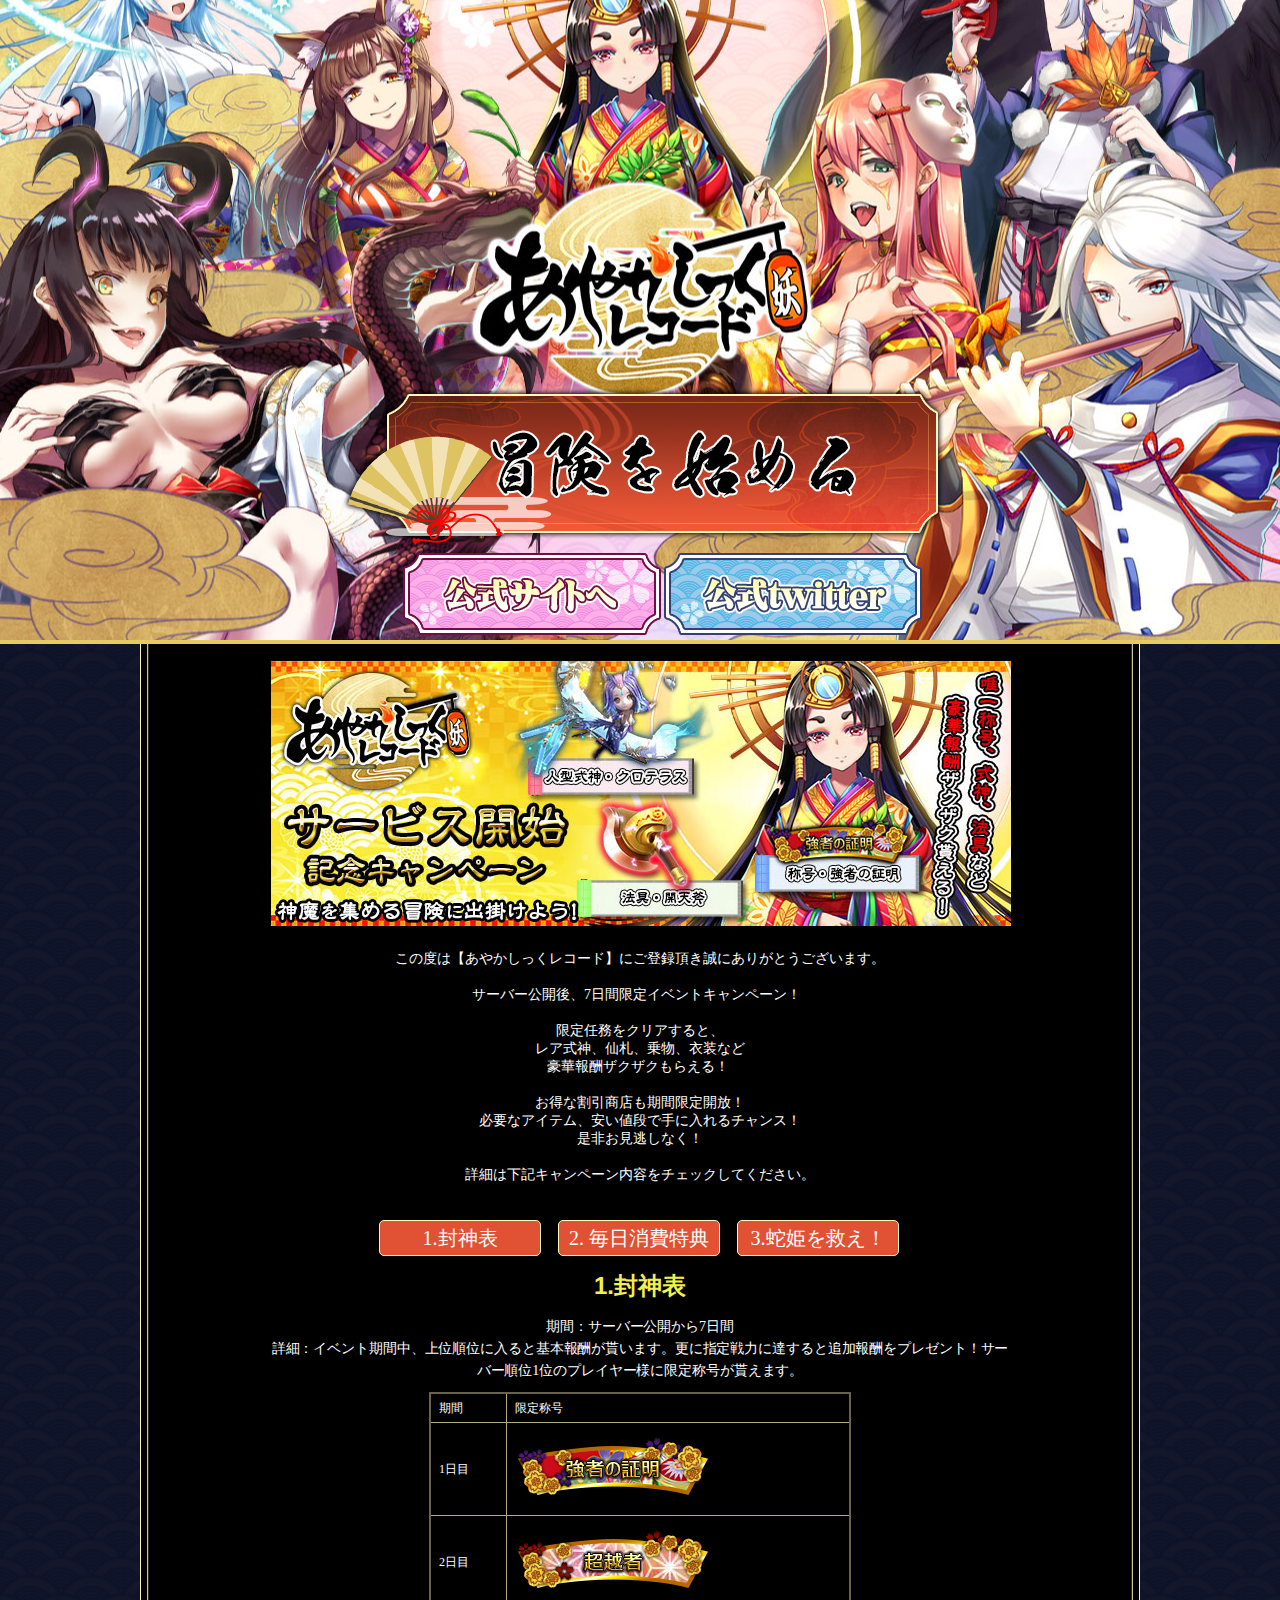
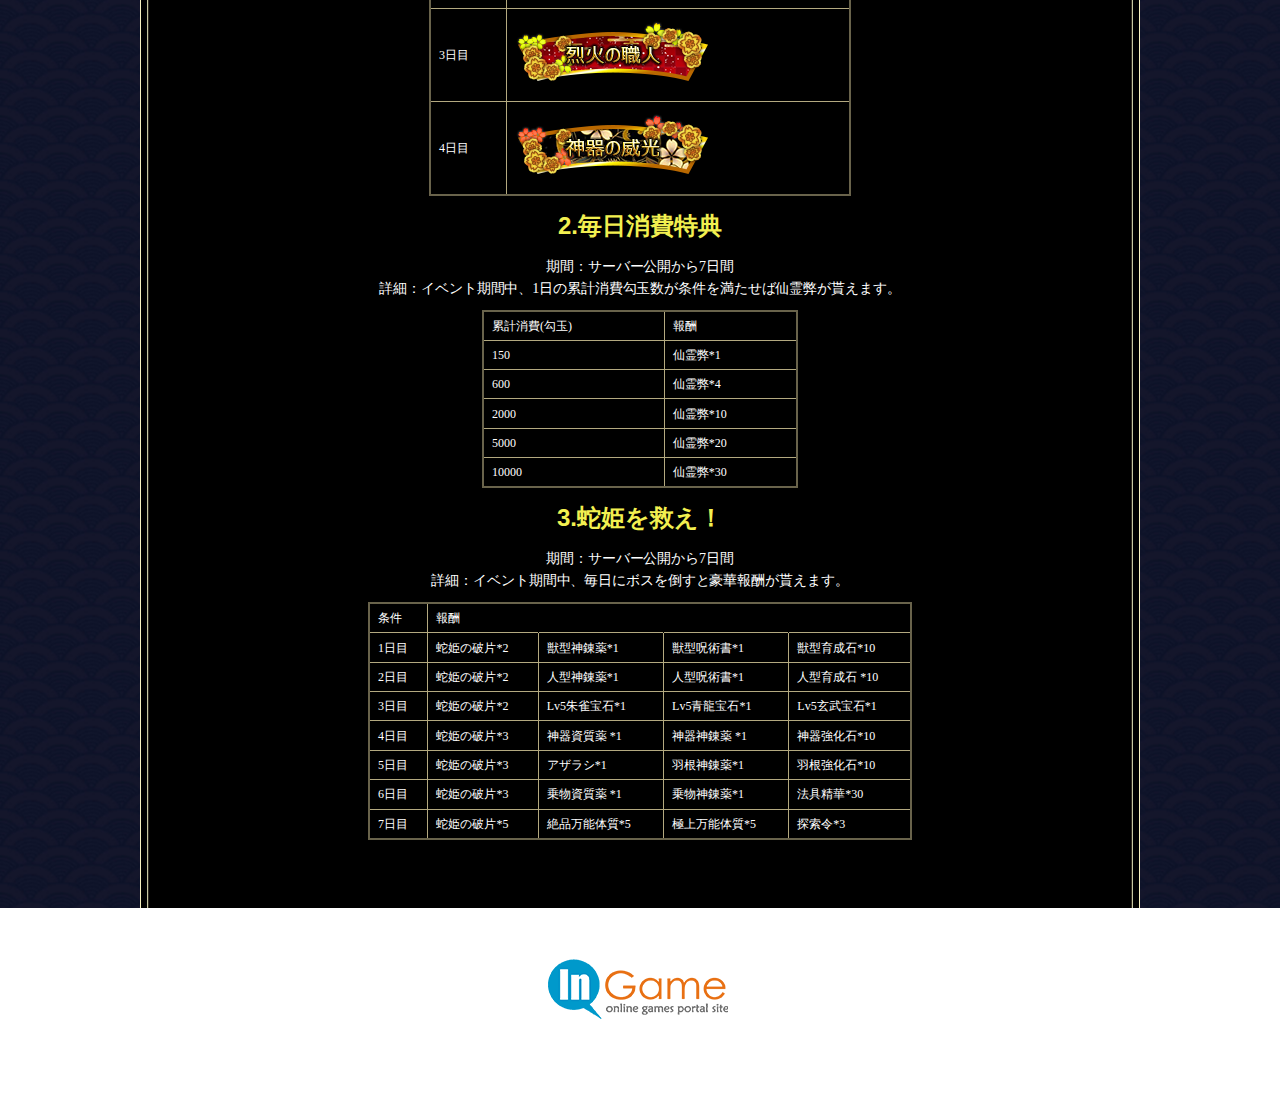
<file: index.html>
<!DOCTYPE html>
<html>
	<head>
		<meta charset="utf-8" />
		<title></title>
		<link rel="stylesheet" href="css/in.css">
	</head>
	<body>
		<div class="header">
			<div class="btns">
				<button class="ks">
					<img src="img/regist_btn2.png" >
				</button>
				<button class="gs">
					<img src="img/to_official.png" alt="">
				</button>
				<button class="gstw">
					<img src="img/to_twitter.png" alt="">
				</button>
			</div>
		</div>
		<div class="contentwrap">
			<div class="bd1">
				<div class="bd2">
					<div class="bd3">
						<div class="content">
							<div class="contitle">
								<img src="img/banner.jpg" alt="">
								<p>この度は【あやかしっくレコード】にご登録頂き誠にありがとうございます。
									<br><br>サーバー公開後、7日間限定イベントキャンペーン！
 									<br><br>限定任務をクリアすると、
									<br>レア式神、仙札、乗物、衣装など
									<br>豪華報酬ザクザクもらえる！ 
									<br><br>お得な割引商店も期間限定開放！
									<br>必要なアイテム、安い値段で手に入れるチャンス！
									<br>是非お見逃しなく！
									<br><br>詳細は下記キャンペーン内容をチェックしてください。
								</p>
							</div>
							<div class="act">
								<ul class="actop">
									<li class="first" ><a href="#" id="act1">1.封神表</a></li>
									<li><a href="#" id="act2">2. 毎日消費特典</a></li>
									<li><a href="#" id="act3">3.蛇姫を救え！</a></li>
								</ul>
								<div class="act1">
									<h1>1.封神表</h1>
									<p>期間：サーバー公開から7日間<br>
詳細：イベント期間中、上位順位に入ると基本報酬が貰います。更に指定戦力に達すると追加報酬をプレゼント！サー<br>バー順位1位のプレイヤー様に限定称号が貰えます。</p>
									<table border="" cellspacing="" cellpadding="8px">
										<tr><th>期間</th><th>限定称号</th></tr>
										<tr><td>1日目</td><td><img src="img/1.png" ></td></tr>
										<tr><td>2日目</td><td><img src="img/2.png" ></td></tr>
										<tr><td>3日目</td><td><img src="img/3.png" ></td></tr>
										<tr><td>4日目</td><td><img src="img/4.png" ></td></tr>
									</table>
								</div>
								<div class="act2">
									<h1>2.毎日消費特典</h1>
									<p>期間：サーバー公開から7日間<br>
詳細：イベント期間中、1日の累計消費勾玉数が条件を満たせば仙霊弊が貰えます。</p>
									<table border="" cellspacing="" cellpadding="8px">
										<tr><th>累計消費(勾玉)</th><th>報酬</th></tr>
										<tr>
											<td>150</td><td>仙霊弊*1</td>
										</tr>
										<tr>
											<td>600</td><td>仙霊弊*4</td>
										</tr>
										<tr>
											<td>2000</td><td>仙霊弊*10</td>
										</tr>
										<tr>
											<td>5000</td><td>仙霊弊*20</td>
										</tr>
										<tr>
											<td>10000</td><td>仙霊弊*30</td>
										</tr>
									</table>
								</div>
								<div class="act3">
									<h1>3.蛇姫を救え！</h1>
									<p>期間：サーバー公開から7日間<br>
詳細：イベント期間中、毎日にボスを倒すと豪華報酬が貰えます。</p>
									<table border="" cellspacing="" cellpadding="8px">
										<tr><th class="l">条件</th><th >報酬</th><th></th><th></th><th></th></tr>
										<tr><td>1日目</td><td>蛇姫の破片*2</td><td>獣型神錬薬*1</td><td>獣型呪術書*1</td><td>獣型育成石*10</td></tr>
										<tr><td>2日目</td><td>蛇姫の破片*2</td><td>人型神錬薬*1</td><td>人型呪術書*1</td><td>人型育成石 *10</td></tr>
										<tr><td>3日目</td><td>蛇姫の破片*2</td><td>Lv5朱雀宝石*1</td><td>Lv5青龍宝石*1</td><td>Lv5玄武宝石*1</td></tr>
										<tr><td>4日目</td><td>蛇姫の破片*3</td><td>神器資質薬 *1</td><td>神器神錬薬 *1</td><td>神器強化石*10</td></tr>
										<tr><td>5日目</td><td>蛇姫の破片*3</td><td>アザラシ*1</td><td>羽根神錬薬*1</td><td>羽根強化石*10</td></tr>
										<tr><td>6日目</td><td>蛇姫の破片*3</td><td>乗物資質薬 *1</td><td>乗物神錬薬*1</td><td>法具精華*30</td></tr>
										<tr><td>7日目</td><td>蛇姫の破片*5</td><td>絶品万能体質*5</td><td>極上万能体質*5</td><td>探索令*3</td></tr>
									</table>
								</div>
							</div>	
						</div>	
					<span class="top">TOP</span>	
					</div>
					
				</div>
			</div>
		</div>
		<div class="foot">
			<img src="./img/ingamelogo.png" >
		</div>
		
	</body>
	<script src="js/jquery-1.11.2.min.js"></script>
	<script>
	$(function() {
		var num = 0;
		var num1 = 0;
		$(window).scroll(function(event) {
			num = $(window).scrollTop();
			num1 = $(window).height();
			if(num > num1){
				$('.top').fadeIn();
			}else{
				$('.top').fadeOut();
			}
		});
		$('.top').click(function(event) {
			$('html,body').animate({scrollTop:0},1000)
		});
		$('#act1').click(function(event) {
			$('html,body').animate({scrollTop:1200},100)
		});
		$('#act2').click(function(event) {
			$('html,body').animate({scrollTop:1800},100)
		});
		$('#act3').click(function(event) {
			$('html,body').animate({scrollTop:2184},100)
		});
	});
	</script>
</html>
</file>
<file: css/in.css>
/* 初始化CSS */
	html, body, ul, li, ol, dl, dd, dt, p, h1, h2, h3, h4, h5, h6, form, fieldset, legend, img { margin:0; padding:0; }
	fieldset, img { border:none; }/* ie6 中的bug */
	img{display: block;}/* 图片下边有3像素缝隙 */
	address, caption, cite, code, dfn, th, var { font-style:normal; font-weight:normal; }
	ul, ol { list-style:none; }
	input { padding-top:0; padding-bottom:0; font-family: "SimSun","宋体";}
	input::-moz-focus-inner { border:none; padding:0; }
	select, input { vertical-align:middle; }
	select, input, textarea { font-size:12px; margin:0; }
	input[type="text"], input[type="password"], textarea { outline-style:none; -webkit-appearance:none; }
	textarea { resize:none; }
	table { border-collapse:collapse; }
	body { font:12px/20px "SimSun","宋体","Arial Narrow",HELVETICA; background:#fff;/* overflow-y:scroll;*/ }
	.clearfix:after { content:"."; display:block; height:0; visibility:hidden; clear:both; }
	.clearfix { zoom:1; }
	.clearit { clear:both; height:0; font-size:0; overflow:hidden; }
	a{ color:#3c3c3c; text-decoration:none; }
	a:hover{
		color:#f40!important;
	}
	a:focus { color:#ffffff;}
	.header{
		width: 100%;
		height: 640px;
		background: url(../img/header1.jpg) no-repeat center;
		border-bottom: #e6cb64 solid 4px;
	}
	button{
		border: none;
		margin: 0;
		padding: 0;
		background: none;
		position: relative;
	}
	.btns{
		position: absolute;
		left:50%;
		margin-left: -298px;
		margin-top: 384px;
		width: 596px;
	}
	.gs{
		padding-left: 61px;
	}
	.contentwrap{
		width: 100%;
		height:1864px ;
		background: url(../img/bg_repeat.jpg) repeat  center;
	}
	.contentwrap .bd1{
		width: 998px;
		height:1864px;
		margin: 0 auto;
		background-color: black;
		border-left: #f8f2c0 solid 1px;
		border-right: #f8f2c0 solid 1px;
	}
	.contentwrap .bd2{
		width: 984px;
		height:1864px;
		margin: 0 auto;
		/* background-color: aqua; */
		border-left: #c8c8a2 solid 1px;
		border-right: #c8c8a2 solid 1px;
	}
	.contentwrap .bd3{
		width: 982px;
		height:1864px;
		margin: 0 auto;
		/* background-color: aqua; */
		border-left: #30291f solid 1px;
		border-right: #30291f solid 1px;
		position: relative;
	}
	.contentwrap .bd3 .top{
		display:none;
		width: 54px;height: 54px;
		border: 1px solid #FFFFFF;
		border-radius: 5px;
		background-color: #838383;
		text-align: center;
		font: normal 16px/52px "微软雅黑";
		color: #FFFFFF;
		position: absolute;
		bottom: 44px;
		right: 50px;
	}
	.contentwrap .content{
		padding-top:16px;
		width: 740px;
		height:1864px ;
		margin: 0 auto;
	}
	.contentwrap .contitle p{
		width: 594px;
		height:230px;
		margin: 0 auto;
		margin-top: 24px;
		color: #FFFFFF;
		font:normal 14px/18px "微软雅黑";
		text-align: center ;
	}
	.act .actop{
		width: 522px;
		height: 36px;
		margin: 0 auto;
		margin-top: 40px;
		
		overflow: hidden;
	}
	.content .actop li{
		float: left;
		width:160px;
		height:34px;
		border: #fef8ba solid 1px;
		border-radius: 5px;
		text-align: center;
		font: normal 20px/34px "微软雅黑";
		background-color: #e15234;
		margin-left: 17px;
	}
	.content .actop .first{
		margin-left: 0;
	}
	.content .actop li a{
		color: #FFFFFF;
	}
	.content .act .act1 h1,.content .act .act2 h1,.content .act .act3 h1{
		font: solid 20px "微软雅黑";
		color: #f2f050;
		text-align: center;
		margin-top: 20px;
		
	}
	.content .act .act1 p,.content .act .act2 p,.content .act .act3 p{
		margin-top: 30px;
		color: #FFFFFF;
		font:normal 14px/22px "微软雅黑";
		letter-spacing: -0.1px;
		text-align: center;
		margin-top: 20px;
	}
	.content .act .act1 table,.content .act .act2 table{
			width: 422px;
			height: 384px;
			margin: 0 auto;
			margin-top: 10px;
			border: #69634b solid 2px;
			font: normal 12px/12px "微软雅黑";	
		}
	.content .act .act2 table{
		width: 316px;
		height: 178px;
	}
	.content .act .act3 table{
		width: 544px;
		height: 238px;
		margin: 0 auto;
		margin-top: 10px;
		border: #69634b solid 2px;
		font: normal 12px/12px "微软雅黑";
		color: #fff;
	}
	.content .act .act1 table tr td,.content .act .act1 table tr th{
		color:#fff ;
		border-color: #b3a980;
		text-align: left;
	}
	.content .act .act2 table tr td,.content .act .act2 table tr th{
		color:#fff ;
		border-color: #b3a980;
		text-align: left;
	}
	.content .act .act3 table tr td,.content .act .act3 table tr th{
		text-align: left;
		color:#fff ;
		border-color: #b3a980;
	}
	.content .act .act3 table tr th{
		border-right: black solid 0.6px;
	}
	.content .act .act3 table tr .l{
		border-right:#b3a980 solid 1px;
	}
	
	.foot{
		width: 100%;
		height: 150px;
	}
	.foot img{
		margin: 45px auto;
	}
</file>
